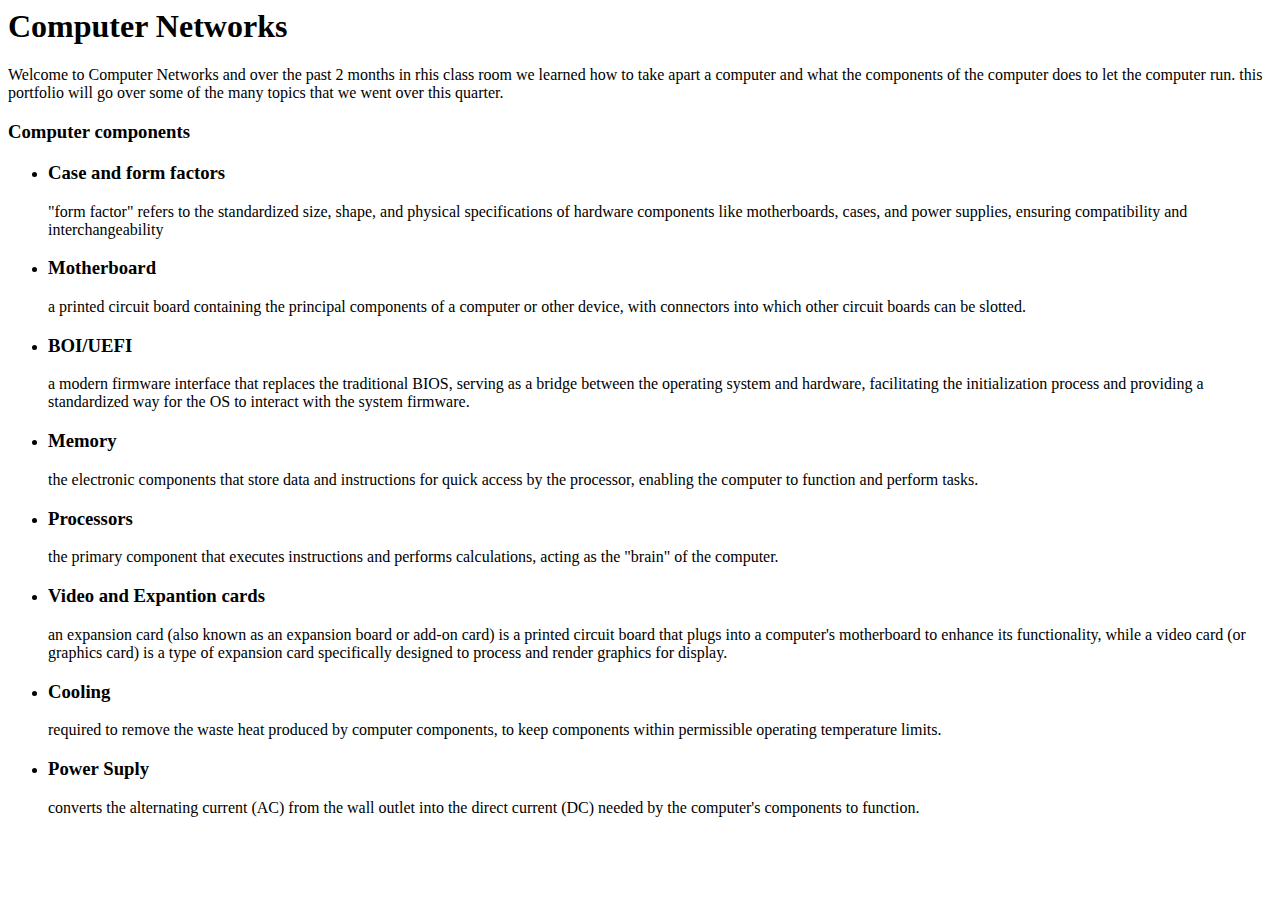
<file: index.html>
<html>

<head>
  <meta charset="utf-8">
  <meta name="viewport" content="width=device-width">
  <title>Computer Networks</title>
  <link href="index.css" rel="stylesheet" type="text/css" />
</head>

  <body>
    <h1>Computer Networks</h1>

      <p>Welcome to Computer Networks and over the past 2 months in rhis class room we learned how to take apart a computer and what the components of the computer does to let the computer run. this portfolio will go over some of the many topics that we went over this quarter.</p>
    <h3>Computer components</h3>
    <ul>
      <li><h3>Case and form factors</h3></li>
      <p>"form factor" refers to the standardized size, shape, and physical specifications of hardware components like motherboards, cases, and power supplies, ensuring compatibility and interchangeability</p>
      <li><h3>Motherboard</h3></li>
      <p>a printed circuit board containing the principal components of a computer or other device, with connectors into which other circuit boards can be slotted.</p>
      <li><h3>BOI/UEFI</h3></li>
      <p>a modern firmware interface that replaces the traditional BIOS, serving as a bridge between the operating system and hardware, facilitating the initialization process and providing a standardized way for the OS to interact with the system firmware. </p>
      <li><h3>Memory</h3></li>
      <p>the electronic components that store data and instructions for quick access by the processor, enabling the computer to function and perform tasks. </p>
      <li><h3>Processors</h3></li>
      <p>the primary component that executes instructions and performs calculations, acting as the "brain" of the computer. </p>
      <li><h3>Video and Expantion cards</h3></li>
      <p>an expansion card (also known as an expansion board or add-on card) is a printed circuit board that plugs into a computer's motherboard to enhance its functionality, while a video card (or graphics card) is a type of expansion card specifically designed to process and render graphics for display. </p>
      <li><h3>Cooling</h3></li>
      <p>required to remove the waste heat produced by computer components, to keep components within permissible operating temperature limits.</p>
      <li><h3>Power Suply</h3></li>
      <p>converts the alternating current (AC) from the wall outlet into the direct current (DC) needed by the computer's components to function. </p>
    </ul>
  
  </body>
</file>
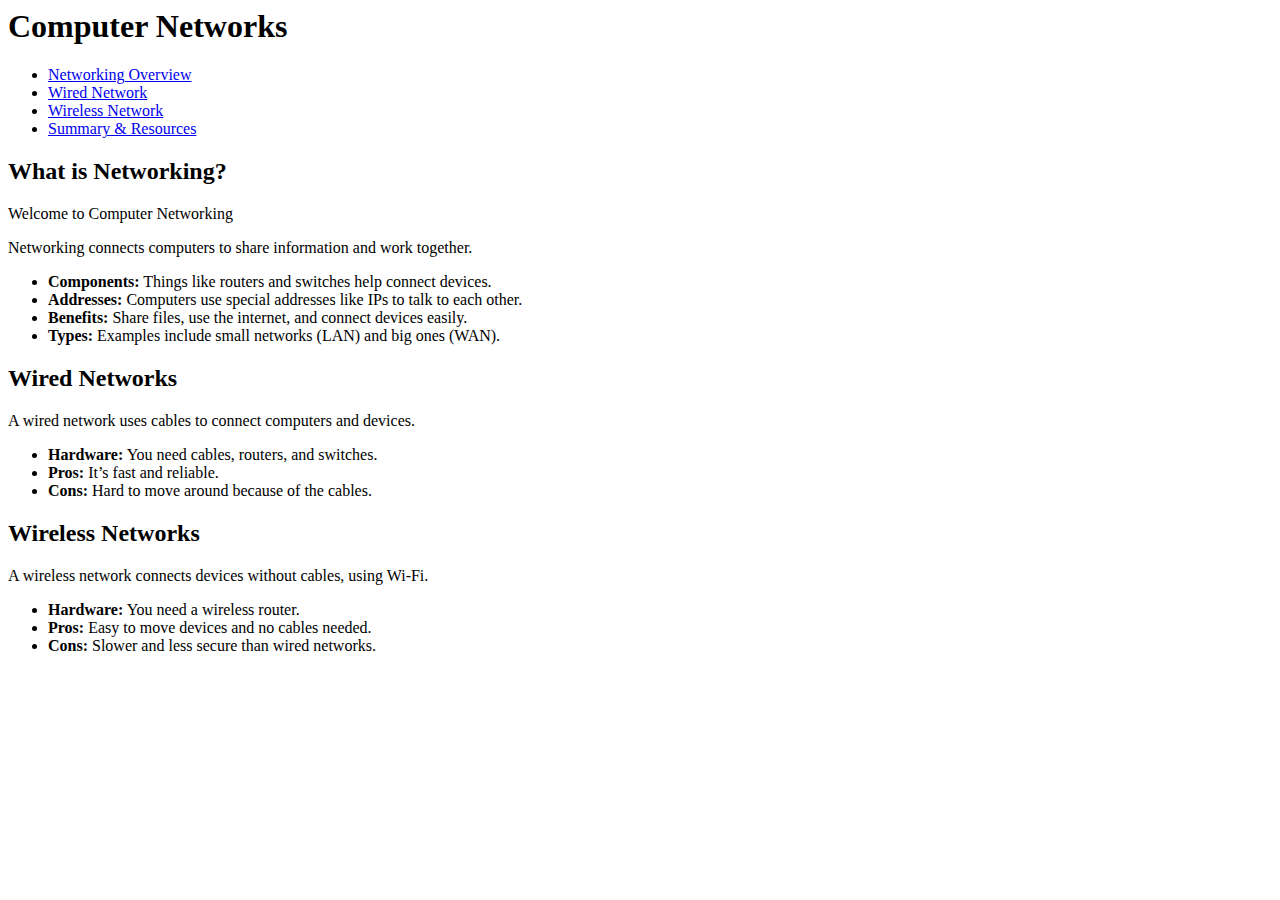
<file: Computer_Networks.html>
<html>

<head>
  <meta charset="utf-8">
  <meta name="viewport" content="width=device-width">
  <title>Computer Networks</title>
</head>
  
<body>
  <header>
    <h1>Computer Networks</h1>
  </header>
  <nav>
    <ul>
      <li><a href="#network-overview">Networking Overview</a></li>
      <li><a href="#wired-network">Wired Network</a></li>
      <li><a href="#wireless-network">Wireless Network</a></li>
      <li><a href="#summary">Summary & Resources</a></li>
    </ul>
  </nav>
  <section id="network-overview">
    <h2>What is Networking?</h2>
   <p>Welcome to Computer Networking
    <p>Networking connects computers to share information and work together.</p>
    <ul>
      <li><b>Components:</b> Things like routers and switches help connect devices.</li>
      <li><b>Addresses:</b> Computers use special addresses like IPs to talk to each other.</li>
      <li><b>Benefits:</b> Share files, use the internet, and connect devices easily.</li>
      <li><b>Types:</b> Examples include small networks (LAN) and big ones (WAN).</li>
    </ul>
  </section>
  <section id="wired-network">
    <h2>Wired Networks</h2>
    <p>A wired network uses cables to connect computers and devices.</p>
    <ul>
      <li><b>Hardware:</b> You need cables, routers, and switches.</li>
      <li><b>Pros:</b> It’s fast and reliable.</li>
      <li><b>Cons:</b> Hard to move around because of the cables.</li>
    </ul>
  </section>
  <section id="wireless-network">
    <h2>Wireless Networks</h2>
    <p>A wireless network connects devices without cables, using Wi-Fi.</p>
    <ul>
      <li><b>Hardware:</b> You need a wireless router.</li>
      <li><b>Pros:</b> Easy to move devices and no cables needed.</li>
      <li><b>Cons:</b> Slower and less secure than wired networks.</li>
    </ul>
</file>
<file: index.css>
h1{text-align="center"}
</file>
